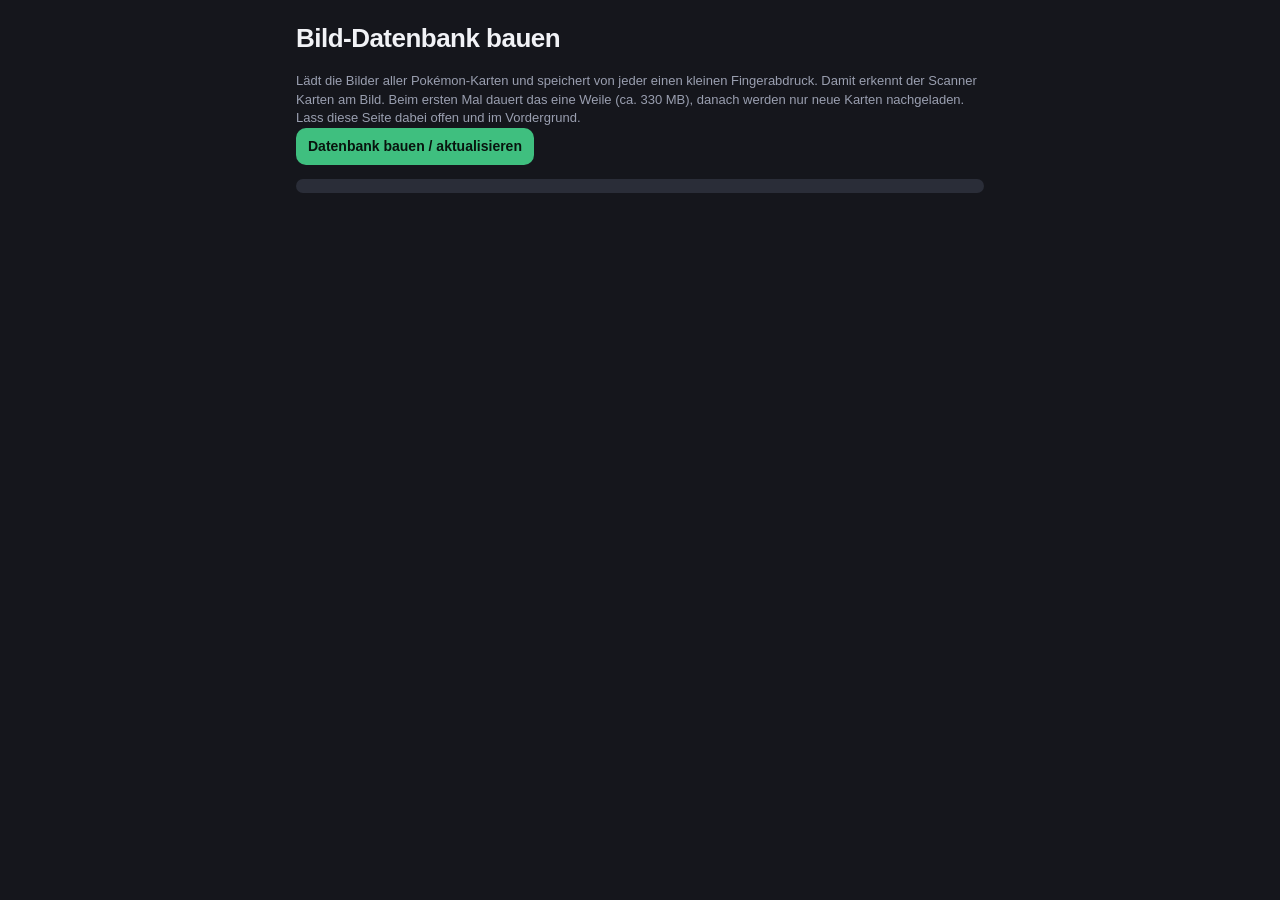
<file: public/build-index.html>
<!doctype html>
<html lang="de">
<head>
  <meta charset="utf-8">
  <meta name="viewport" content="width=device-width, initial-scale=1">
  <title>Bild-Datenbank bauen</title>
  <link rel="stylesheet" href="style.css">
  <style>
    .bar { height: 14px; background: var(--panel-2); border-radius: 7px; overflow: hidden; margin: 14px 0 8px; }
    .bar div { height: 100%; width: 0; background: var(--accent); transition: width 0.3s; }
    #log { color: var(--muted); font-size: 14px; white-space: pre-line; }
  </style>
</head>
<body>
  <header><h1>Bild-Datenbank bauen</h1></header>
  <main>
    <p class="note">Lädt die Bilder aller Pokémon-Karten und speichert von jeder einen kleinen Fingerabdruck.
      Damit erkennt der Scanner Karten am Bild. Beim ersten Mal dauert das eine Weile (ca. 330 MB),
      danach werden nur neue Karten nachgeladen. Lass diese Seite dabei offen und im Vordergrund.</p>
    <button class="btn buy" id="start">Datenbank bauen / aktualisieren</button>
    <div class="bar"><div id="bar"></div></div>
    <div id="log"></div>
  </main>
  <script src="fingerprint.js?v=2"></script>
  <script>
    const TCGDEX = "https://api.tcgdex.net/v2";
    const log = (t) => (document.querySelector("#log").textContent = t);

    async function getJSON(url) {
      for (let i = 0; i < 4; i++) {
        try { const r = await fetch(url); if (r.ok) return r.json(); } catch {}
        await new Promise((r) => setTimeout(r, 1500));
      }
      throw new Error("Konnte nicht laden: " + url);
    }

    async function fingerprintOf(url) {
      for (let i = 0; i < 3; i++) {
        try {
          const r = await fetch(url);
          if (r.status === 404) return null;
          if (!r.ok) throw new Error(r.status);
          const bmp = await createImageBitmap(await r.blob());
          const fp = fingerprint(bmp);
          bmp.close();
          return fpToInt8(fp);
        } catch { await new Promise((r) => setTimeout(r, 1000)); }
      }
      return null;
    }

    async function build() {
      document.querySelector("#start").disabled = true;
      const t0 = Date.now();
      log("Lade die Kartenliste (Deutsch, Englisch, Französisch) …");
      const [de, en, fr] = await Promise.all(["de", "en", "fr"].map((l) => getJSON(`${TCGDEX}/${l}/cards`)));

      // Jede Karte einmal: deutscher Name wenn vorhanden, Bild am liebsten aus der englischen Liste
      const byId = new Map();
      for (const list of [de, en, fr]) for (const c of list) {
        const e = byId.get(c.id) || { id: c.id };
        e.name = e.name || c.name;
        byId.set(c.id, e);
      }
      for (const list of [en, fr, de]) for (const c of list) {
        const e = byId.get(c.id);
        if (!e.image && c.image) e.image = c.image;
      }
      const cards = [...byId.values()].filter((c) => c.image);

      // Bereits vorhandene Fingerabdrücke wiederverwenden (nur neue Karten laden)
      const old = new Map();
      try {
        const [meta, bin] = await Promise.all([
          fetch("data/cards.json").then((r) => (r.ok ? r.json() : [])),
          fetch("data/fingerprints.bin").then((r) => (r.ok ? r.arrayBuffer() : new ArrayBuffer(0))),
        ]);
        const all = new Int8Array(bin);
        if (all.length === meta.length * FP_LEN) meta.forEach((m, i) => old.set(m[0], all.slice(i * FP_LEN, (i + 1) * FP_LEN)));
      } catch {}

      const result = new Array(cards.length);
      let done = 0, failed = 0, next = 0;
      async function worker() {
        while (next < cards.length) {
          const i = next++;
          const c = cards[i];
          result[i] = old.get(c.id) || await fingerprintOf(`${c.image}/low.webp`);
          if (!result[i]) failed++;
          done++;
          if (done % 25 === 0 || done === cards.length) {
            document.querySelector("#bar").style.width = `${(100 * done) / cards.length}%`;
            const sek = (Date.now() - t0) / 1000;
            log(`${done} von ${cards.length} Karten (${old.size ? "davon schon vorhanden: " + old.size + ", " : ""}Fehler: ${failed})\n` +
              `noch ca. ${Math.round(((cards.length - done) * sek) / done / 60)} Minuten`);
          }
        }
      }
      await Promise.all(Array.from({ length: 16 }, worker));

      // Speichern: Liste der Karten + alle Fingerabdrücke in einer Datei
      const ok = cards.map((c, i) => [c, result[i]]).filter(([, fp]) => fp);
      const bin = new Int8Array(ok.length * FP_LEN);
      ok.forEach(([, fp], i) => bin.set(fp, i * FP_LEN));
      const meta = ok.map(([c]) => [c.id, c.name, c.image]);
      log("Speichere die Datenbank …");
      await fetch("/api/index?file=fingerprints.bin", { method: "POST", body: bin });
      await fetch("/api/index?file=cards.json", { method: "POST", body: JSON.stringify(meta) });
      log(`Fertig! ${ok.length} Karten in der Datenbank (${failed} ohne Bild übersprungen), ` +
        `Dauer: ${Math.round((Date.now() - t0) / 60000)} Minuten.`);
      window.__buildDone = true;
      document.querySelector("#start").disabled = false;
    }

    document.querySelector("#start").addEventListener("click", () =>
      build().catch((e) => { log("Fehler: " + e.message); document.querySelector("#start").disabled = false; }));
  </script>
</body>
</html>
</file>
<file: public/style.css>
:root {
  --bg: #15161c;
  --panel: #1f2129;
  --panel-2: #2a2d38;
  --text: #f1f2f6;
  --muted: #9a9fb0;
  --accent: #ffcb05;
  --accent-text: #1b1b1b;
  --blue: #3d7dca;
  --good: #3fbf7f;
  --border: #343846;
  --radius: 14px;
}

* { box-sizing: border-box; }

body {
  margin: 0;
  background: var(--bg);
  color: var(--text);
  font: 16px/1.45 -apple-system, BlinkMacSystemFont, "Segoe UI", Roboto, sans-serif;
  -webkit-font-smoothing: antialiased;
}

header, main, footer {
  max-width: 720px;
  margin: 0 auto;
  padding: 0 16px;
}

header { padding-top: max(20px, env(safe-area-inset-top)); }
h1 { margin: 0 0 14px; font-size: 26px; letter-spacing: -0.02em; }

.modes {
  display: grid;
  grid-template-columns: 1fr 1fr;
  gap: 6px;
  background: var(--panel);
  padding: 5px;
  border-radius: var(--radius);
}
.mode {
  border: 0;
  border-radius: 10px;
  padding: 12px 8px;
  font: inherit;
  font-weight: 600;
  color: var(--muted);
  background: transparent;
  cursor: pointer;
}
.mode.active { background: var(--accent); color: var(--accent-text); }
.mode-hint { color: var(--muted); font-size: 14px; margin: 8px 2px 0; }

.scan { margin-top: 20px; }
.scan-btn {
  display: block;
  text-align: center;
  background: var(--blue);
  color: #fff;
  font-size: 20px;
  font-weight: 700;
  padding: 22px;
  border-radius: var(--radius);
  cursor: pointer;
  user-select: none;
}
.scan-btn:active { transform: scale(0.99); }
.tip { color: var(--muted); font-size: 13px; text-align: center; margin: 8px 0 16px; }

.search { display: flex; gap: 8px; }
.search input {
  flex: 1;
  min-width: 0;
  padding: 12px 14px;
  font: inherit;
  color: var(--text);
  background: var(--panel);
  border: 1px solid var(--border);
  border-radius: 10px;
}
.search button, .btn {
  padding: 12px 16px;
  font: inherit;
  font-weight: 600;
  border: 0;
  border-radius: 10px;
  background: var(--panel-2);
  color: var(--text);
  cursor: pointer;
  text-decoration: none;
  display: inline-block;
  text-align: center;
}

.status {
  margin-top: 18px;
  padding: 14px 16px;
  border-radius: var(--radius);
  background: var(--panel);
  color: var(--muted);
}
.status.error { color: #ff8a8a; }
.spinner {
  display: inline-block;
  width: 14px; height: 14px;
  margin-right: 8px;
  border: 2px solid var(--muted);
  border-top-color: transparent;
  border-radius: 50%;
  animation: spin 0.8s linear infinite;
  vertical-align: -2px;
}
@keyframes spin { to { transform: rotate(360deg); } }

.preview { margin-top: 14px; text-align: center; }
.preview img { max-height: 180px; border-radius: 8px; }
.preview .ocr { color: var(--muted); font-size: 13px; margin-top: 4px; }

h2 { font-size: 18px; margin: 22px 0 10px; }

.grid {
  display: grid;
  grid-template-columns: repeat(auto-fill, minmax(140px, 1fr));
  gap: 10px;
}
.cand {
  background: var(--panel);
  border: 1px solid var(--border);
  border-radius: 12px;
  padding: 8px;
  cursor: pointer;
  color: var(--text);
  font: inherit;
  text-align: left;
}
.cand img, .cand .noimg {
  width: 100%;
  aspect-ratio: 63 / 88;
  object-fit: contain;
  border-radius: 6px;
  background: var(--panel-2);
  display: block;
}
.cand .noimg { display: grid; place-items: center; color: var(--muted); font-size: 12px; }
.cand .n { font-weight: 600; font-size: 14px; margin-top: 6px; }

.best-cand {
  display: grid;
  grid-template-columns: minmax(0, 220px);
  justify-content: center;
  gap: 10px;
}
.best-cand .cand { border: 2px solid var(--accent); }
.best-cand .buy { font-size: 17px; padding: 14px; }
.cand .s { color: var(--muted); font-size: 12px; }

.card-head {
  display: grid;
  grid-template-columns: 130px 1fr;
  gap: 16px;
  margin-top: 20px;
  align-items: start;
}
.card-head img { width: 100%; border-radius: 8px; }
.card-head h2 { margin: 0 0 4px; font-size: 22px; }
.card-head .meta { color: var(--muted); font-size: 14px; }

.best {
  margin-top: 12px;
  padding: 12px 14px;
  background: var(--panel);
  border: 2px solid var(--accent);
  border-radius: 12px;
}
.best .label { font-size: 13px; color: var(--muted); }
.best .price { font-size: 30px; font-weight: 800; color: var(--accent); line-height: 1.1; }
.best .where { font-size: 14px; }

.shop {
  margin-top: 14px;
  background: var(--panel);
  border-radius: var(--radius);
  padding: 14px 16px;
}
.shop h3 { margin: 0 0 8px; font-size: 16px; display: flex; justify-content: space-between; }
.shop .src { font-weight: 400; color: var(--muted); font-size: 12px; }

.row {
  display: flex;
  align-items: center;
  gap: 10px;
  padding: 10px 0;
  border-top: 1px solid var(--border);
}
.row:first-of-type { border-top: 0; }
.row .info { flex: 1; min-width: 0; }
.row .t { font-size: 14px; overflow: hidden; text-overflow: ellipsis; white-space: nowrap; }
.row .sub { font-size: 12px; color: var(--muted); }
.row .p { font-weight: 700; white-space: nowrap; text-align: right; }
.row .p small { display: block; font-weight: 400; font-size: 11px; color: var(--muted); }
.row img.thumb { width: 42px; height: 42px; object-fit: cover; border-radius: 6px; }

.buy {
  background: var(--good);
  color: #08140e;
  padding: 8px 12px;
  font-size: 14px;
  white-space: nowrap;
}
.links { display: flex; gap: 8px; flex-wrap: wrap; margin-top: 10px; }
.note { color: var(--muted); font-size: 13px; margin: 6px 0 0; }

.back { margin-top: 20px; width: 100%; }

.cropper { margin-top: 10px; }
.crop-stage {
  position: relative;
  width: fit-content;
  margin: 10px auto 0;
  border-radius: 10px;
  overflow: hidden;
  touch-action: none; /* Ziehen verschiebt den Rahmen statt die Seite */
  user-select: none;
  -webkit-user-select: none;
}
.crop-stage canvas { display: block; max-width: 100%; max-height: 52vh; width: auto; height: auto; }
.crop-frame {
  position: absolute;
  border: 3px solid var(--accent);
  border-radius: 6px;
  box-shadow: 0 0 0 9999px rgba(0, 0, 0, 0.55); /* dunkelt alles außerhalb ab */
  pointer-events: none;
}
.slider {
  display: flex;
  align-items: center;
  gap: 12px;
  margin-top: 14px;
  color: var(--muted);
  font-size: 14px;
}
.slider input { flex: 1; accent-color: var(--accent); }
.crop-actions { display: grid; grid-template-columns: auto 1fr; gap: 8px; margin-top: 14px; }
.crop-actions .buy { font-size: 16px; padding: 14px; }

footer {
  color: var(--muted);
  font-size: 12px;
  text-align: center;
  padding-top: 30px;
  padding-bottom: max(24px, env(safe-area-inset-bottom));
}

@media (max-width: 420px) {
  .card-head { grid-template-columns: 100px 1fr; }
  .best .price { font-size: 26px; }
}
</file>
